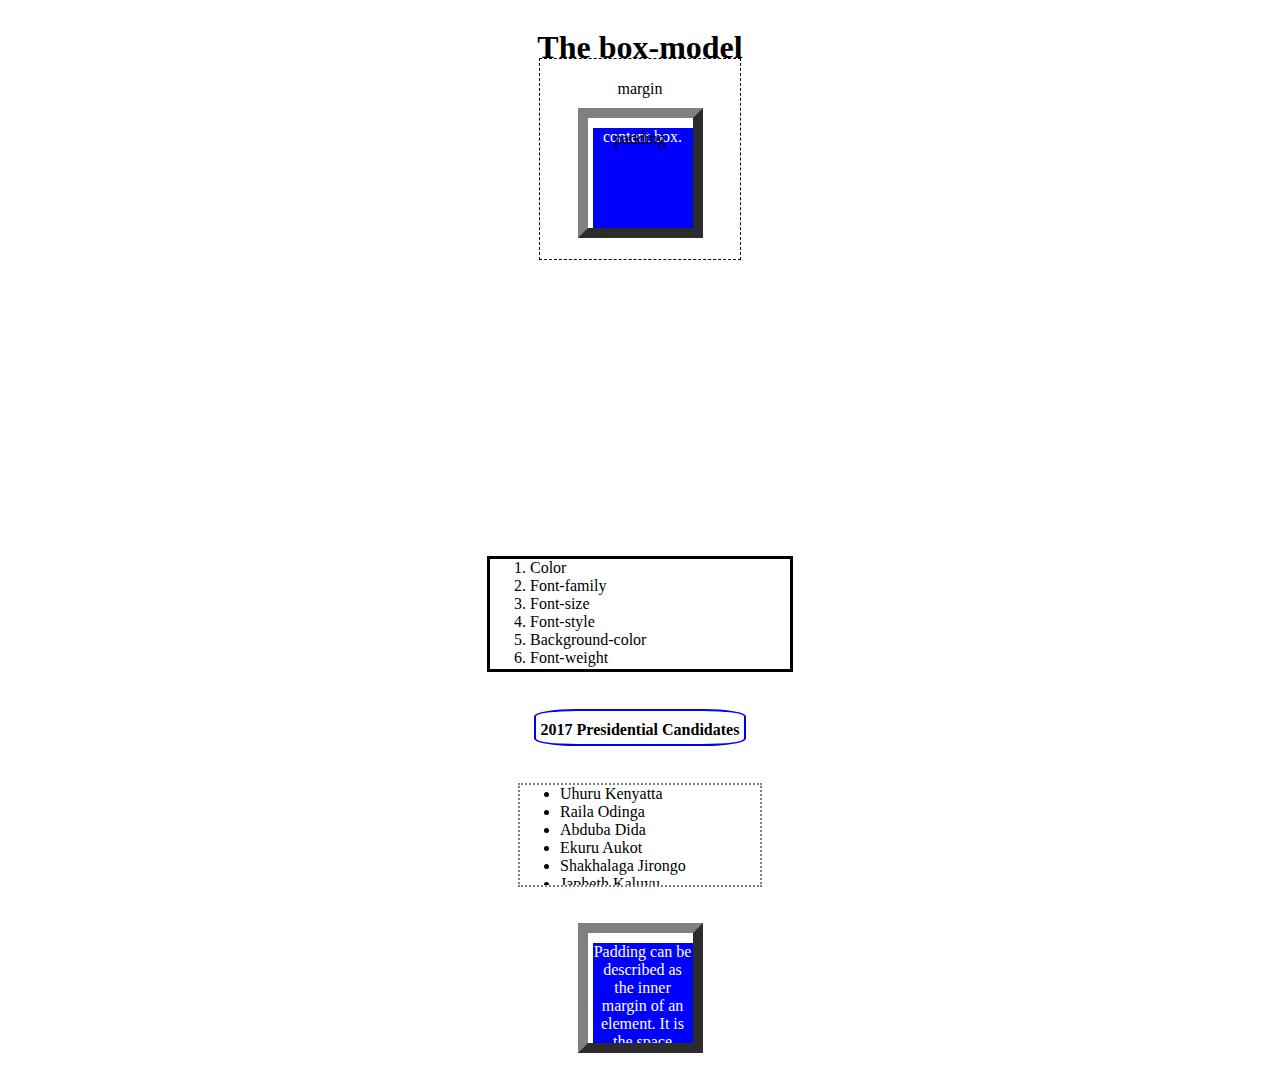
<file: index.html>
<!DOCTYPE html>
<html>
  <head>
    <meta charset="utf-8">
    <meta name="viewport" content="width=device-width">
    <title>repl.it</title>
    <link rel="stylesheet" href="index.css" type="text/css">
  </head>
  <body>
    <h1>The box-model</h1>
    <p>content box.</p>
    <div id="frame"></div>
    <div id="margin">margin</div>
    <div id="padding">padding</div>

    <ol>
        <li>Color</li>
        <li>Font-family</li>
        <li>Font-size</li>
        <li>Font-style</li>
        <li>Background-color</li>
        <li>Font-weight</li>
    </ol>
    <h4>2017 Presidential Candidates</h4>
    <ul>
        <li>Uhuru Kenyatta</li>
        <li>Raila Odinga</li>
        <li>Abduba Dida</li>
        <li>Ekuru Aukot</li>
        <li>Shakhalaga Jirongo</li>
        <li>Japheth Kaluyu</li>
        <li>Michael Mwaura</li>
        <li>Joseph Nyagah</li>
    </ul>
    <p>
        Padding can be described as the inner margin of an element.
        It is the space between an element's content and its border.
        We can say that elements with a padding value other than zero are padded.
        To learn more about it, click <a target="_blank" href="https://developer.mozilla.org/en-US/docs/Web/CSS/padding">here</a>
    </p>

  </body>
</html>
</file>
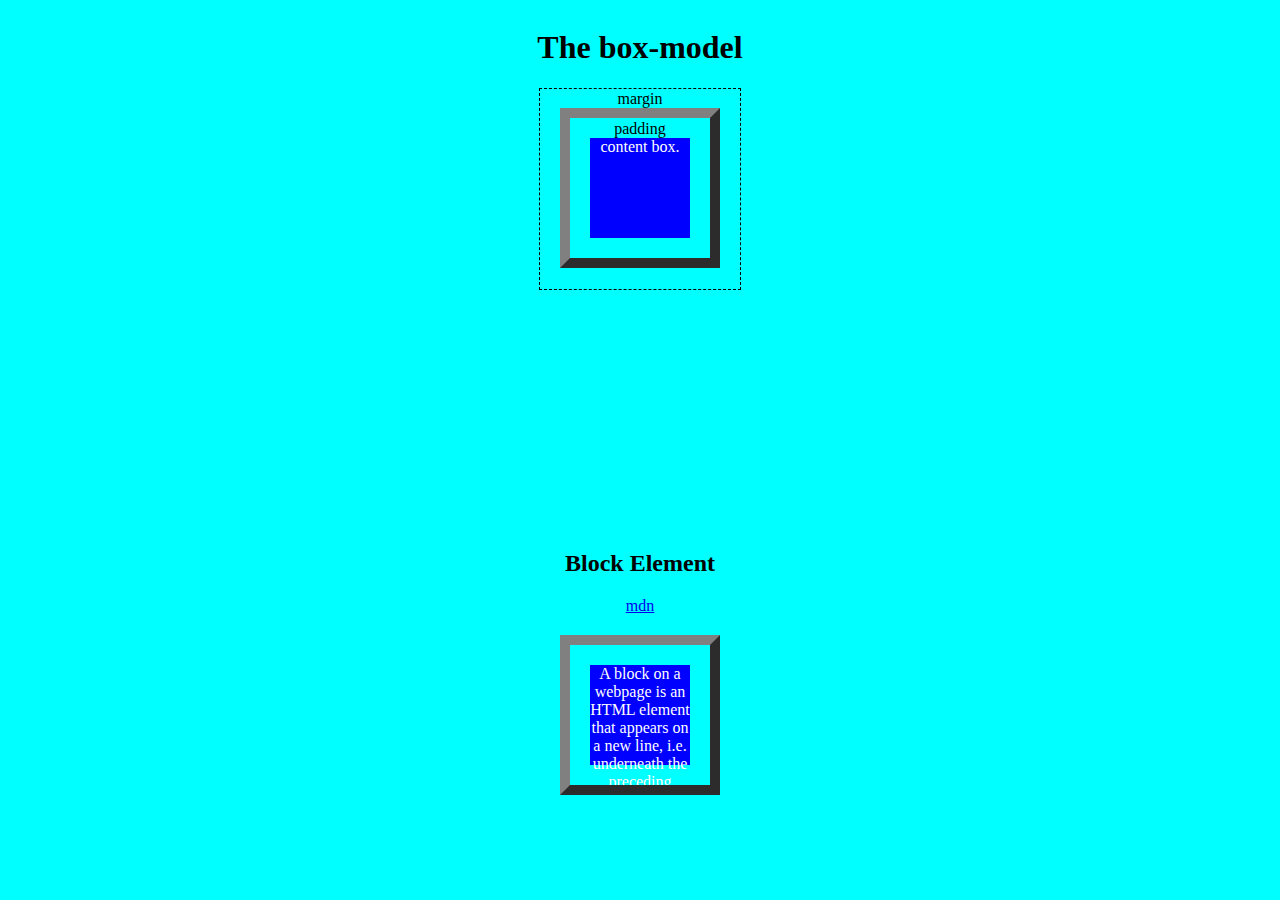
<file: box.html>
<!DOCTYPE html>
<html>
  <head>
    <meta charset="utf-8">
    <meta name="viewport" content="width=device-width">
    <title>repl.it</title>
    <link rel="stylesheet" href="box.css" type="text/css">
  </head>
  <body>
    <h1>The box-model</h1>
    <p>content box.</p>
    <div id="frame"></div>
    <div id="margin">margin</div>
    <div id="padding">padding</div>

    <h2>Block Element</h2>
    <a href="https://developer.mozilla.org/en-US/docs/Glossary/Block/CSS">mdn</a>
    <p>
        A block on a webpage is an HTML element that appears on a new
        line, i.e. underneath the preceding element and above the
        following element (commonly known as a block-level element).
    
  </body>
</html>
</file>
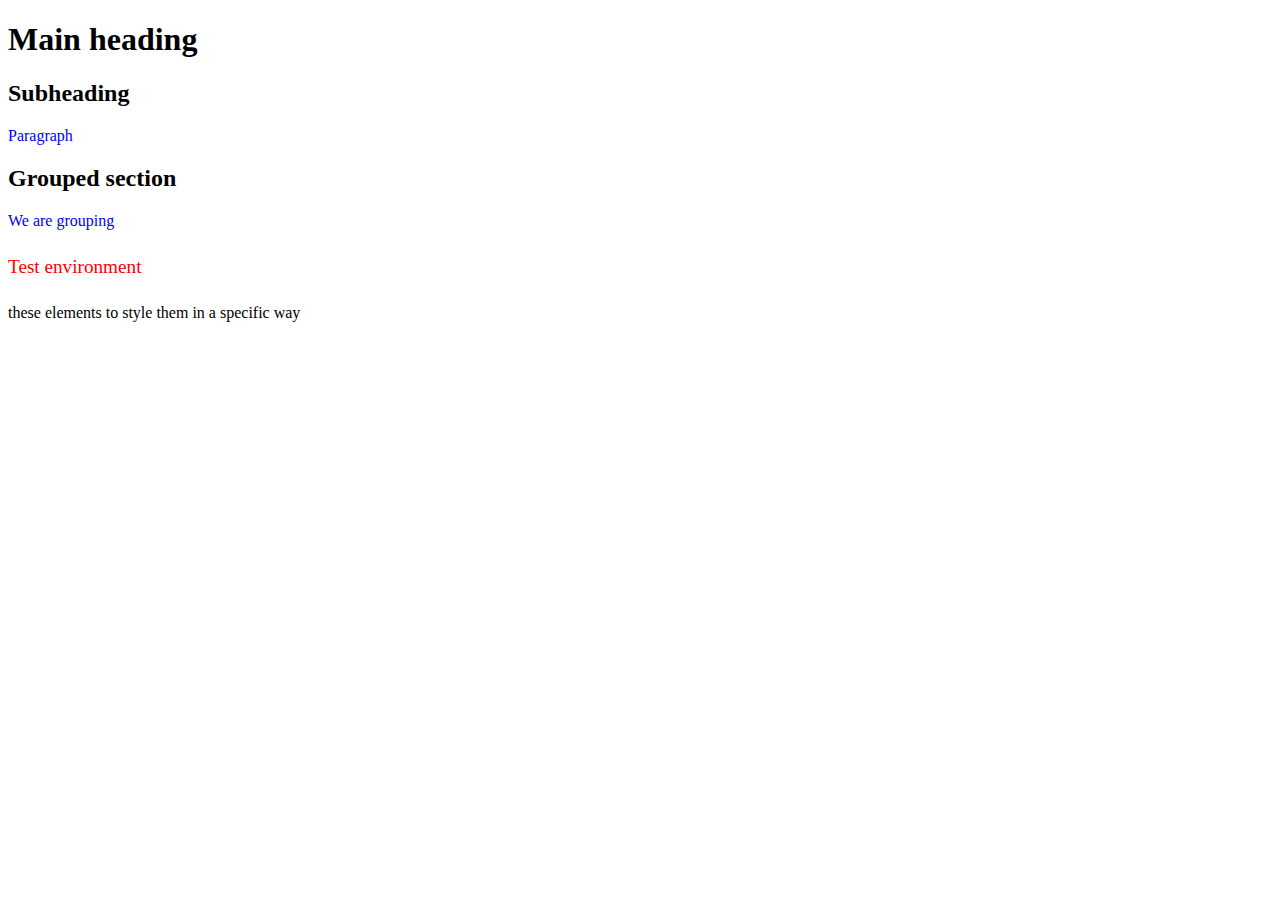
<file: div.html>
<!DOCTYPE html>
<html>
    <head>
        <meta charset="utf-8">
        <meta name="viewport" content="width=device-width">
        <title>repl.it</title>
        <link rel="stylesheet" href="div.css">
    </head>
    <body>
        <h1>Main heading</h1>
        <h2>Subheading</h2>
        <p>Paragraph</p>
       
            <h2>Grouped section</h2>
            <p>We are grouping <p><div class="myclass">Test environment</div></p>these elements to style them in a specific way</p>
          
    </body>
</html>
</file>
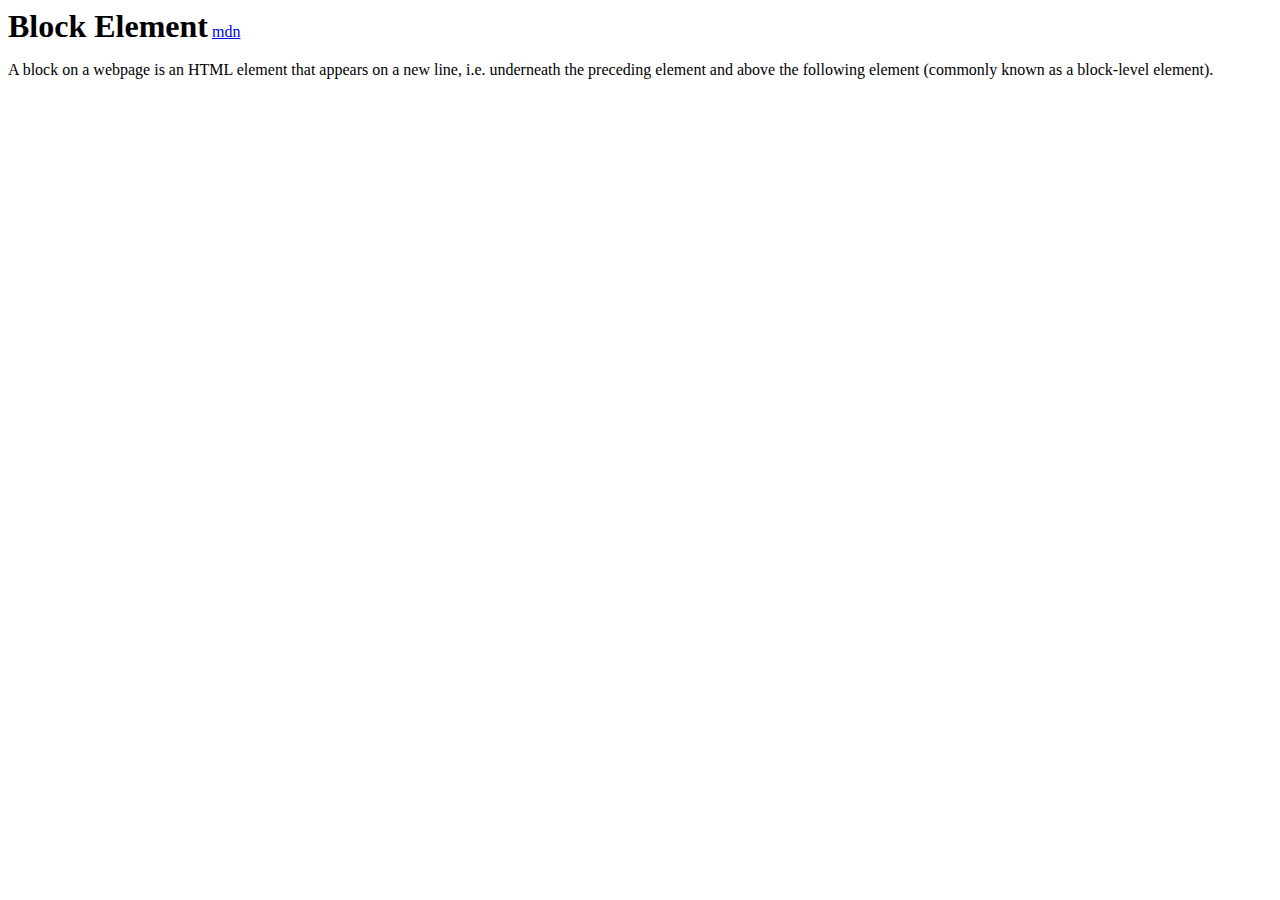
<file: index2.html>
<!DOCTYPE html>
<html>
    <head>
        <meta charset="utf-8">
        <meta name="viewport" content="width=device-width">
        <title>repl.it</title>
        <link type="text/css" href="index2.css" rel="stylesheet">
    </head>
    <body>
        <h1>Block Element</h1>
        <a href="https://developer.mozilla.org/en-US/docs/Glossary/Block/CSS">mdn</a>
        <p>
            A block on a webpage is an HTML element that appears on a new
            line, i.e. underneath the preceding element and above the
            following element (commonly known as a block-level element).
        </p>
    </body>
</html>
</file>
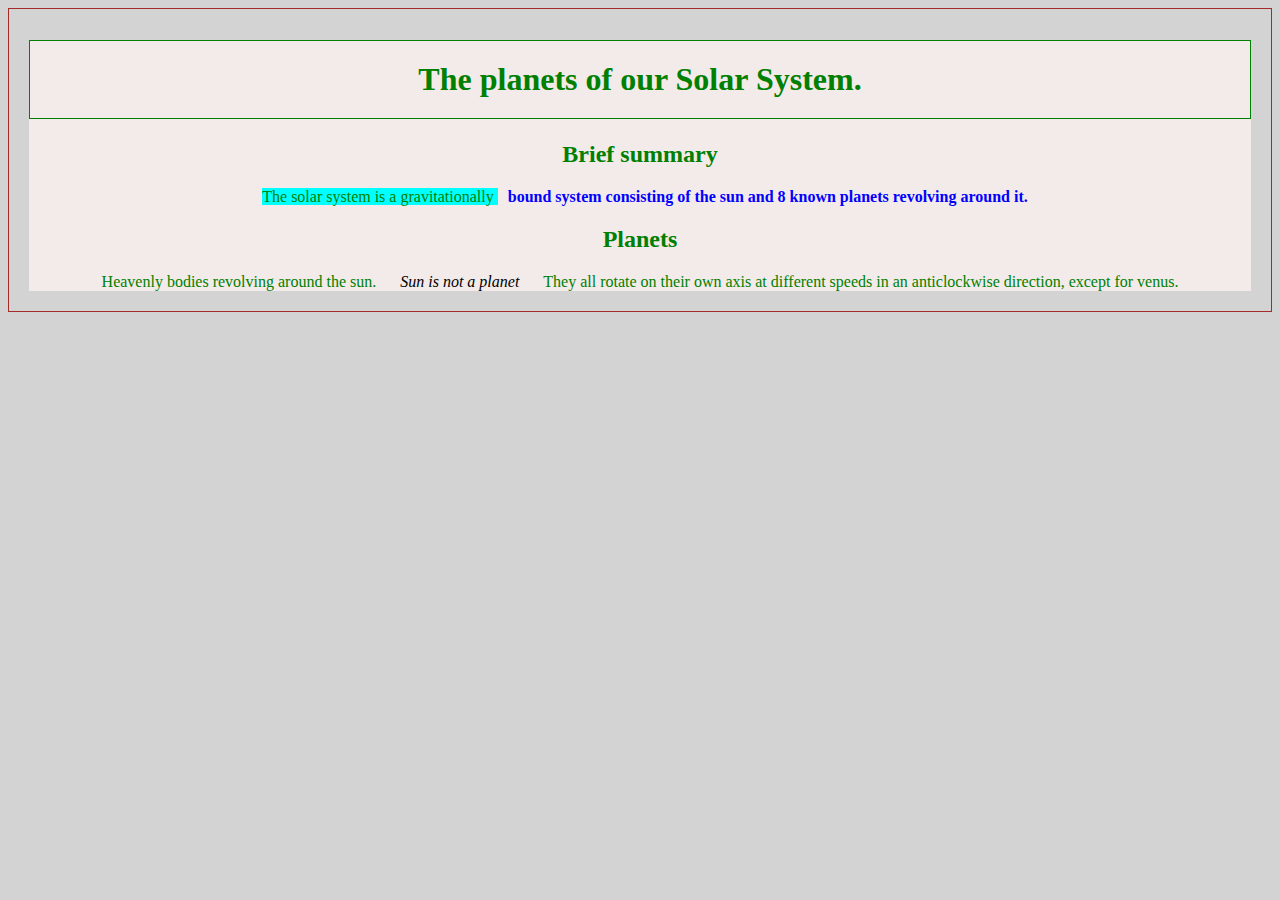
<file: margin.html>
<!DOCTYPE html>
<html>
    <head>
        <title>CSS Layouts review</title>
        <link rel="stylesheet" type="text/css" href="margin.css">
    </head>
    <body>
        <div class="container">
        
            <h1>The planets of our Solar System.</h1>
            
            <h2>Brief summary</h2>
            <p class="summary article" id="summary">
                The solar system is a gravitationally <p class="center"id="cent">bound system consisting of the sun and 8 known planets revolving around it.</p>
            </p>

            <h2>Planets</h2>
            <p class="article" id="planets">
                Heavenly bodies revolving around the sun. <p class="suns" id ="sun">Sun is not a planet</p> <p class="article" id="planets"></p>They all rotate on their own axis at different speeds in an anticlockwise direction, except for venus.</p>
            </p>
                
        </div>
    </body>
</html>
</file>
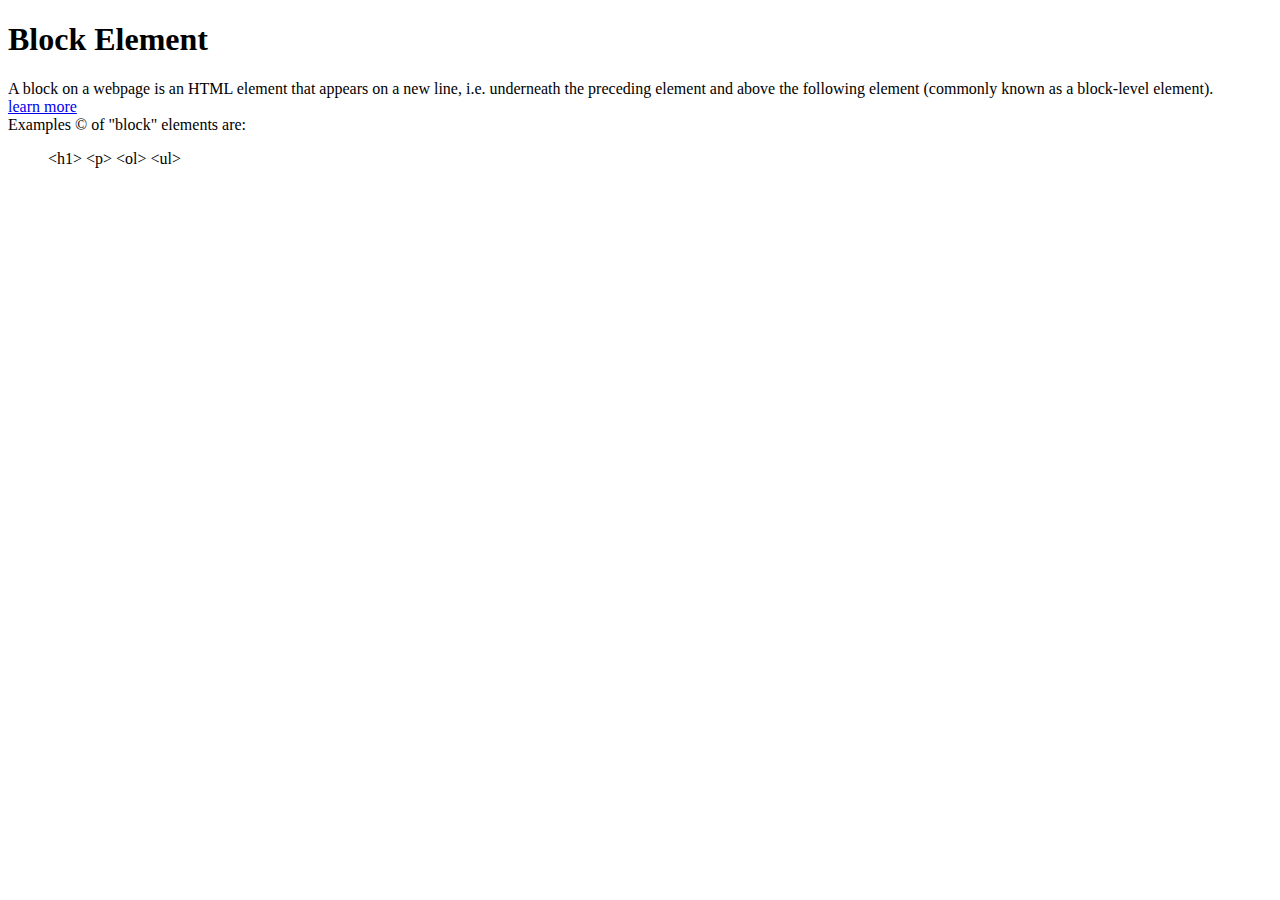
<file: padding.html>
<!DOCTYPE html>
<html>
    <head>
        <meta charset="utf-8">
        <meta name="viewport" content="width=device-width">
        <title>repl.it</title>
        <link href="padding.css" rel="stylesheet">
    </head>
    <body>
       
        <h1>Block Element</h1>
        <div>
        <p>
            A block on a webpage is an HTML element that appears on a new
            line, i.e. underneath the preceding element and above the
            following element (commonly known as a block-level element).
            <a href="https://developer.mozilla.org/en-US/docs/Glossary/Block/CSS">learn more</a>
            Examples &COPY; of "block" elements are:
        </p>
    </div>
        <ul>
            <li>&#60;h1&#62;</li>
            <li>&#60;p&#62;</li>
            <li>&#60;ol&#62;</li>
            <li>&#60;ul&#62;</li>
        </ul>
    </body>
</html>
</file>
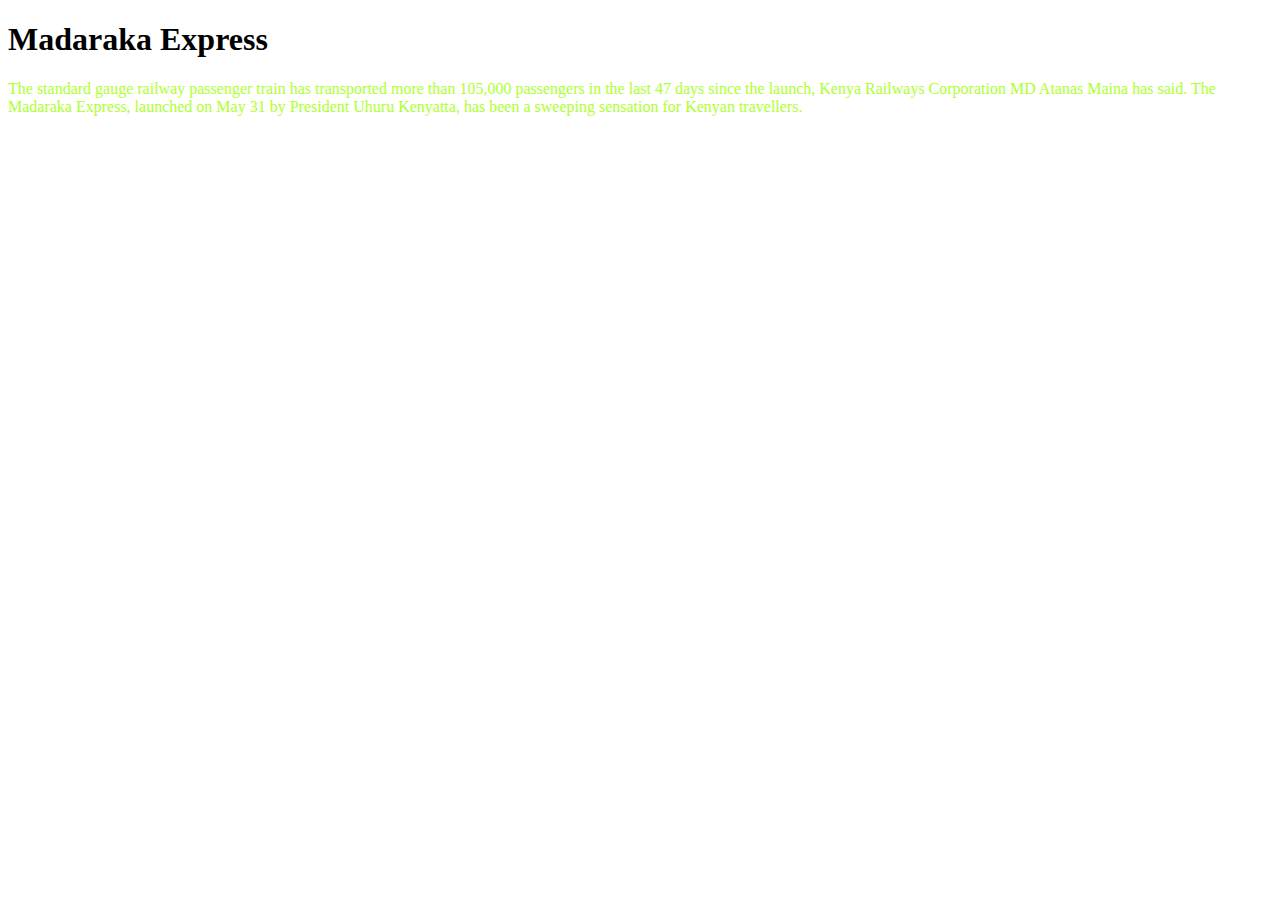
<file: span.html>
<!DOCTYPE html>
<html>
    <head>
        <meta charset="utf-8">
        <meta name="viewport" content="width=device-width">
        <title>Madaraka Express<</title>
    </head>
    <body>
        <h1>Madaraka Express</h1>
        <p>
            <span style="font-size: medium;color: greenyellow;">The standard gauge railway passenger train has transported more
            than 105,000 passengers in the last 47 days since the launch,
            Kenya Railways Corporation MD Atanas Maina has said.
            The Madaraka Express, launched on May 31 by President Uhuru
            Kenyatta, has been a sweeping sensation for Kenyan travellers.
            <!--Add span element below this line-->
        </span>
        </p>
    </body>
</html>
</file>
<file: index.css>
body {
  display: flex;
  flex-direction: column;
  align-items: center;
}
p  {
  width: 100px;
  height: 100px;
  color: white;
  padding: 20px;
  background-color: blue;
  background-clip: content-box;
  border: 10px outset grey;
  margin: 20px;
  text-align: center;
}

#margin {
  position: relative;
  bottom: 400px;
  height: 20px;
  width: 200px;
  margin: 20px;
  padding: 0;
  text-align: center;
}

#padding {
  position: relative;
  bottom: 390px;
  height: 20px;
  width: 140px;
  margin: 0;
  padding: 0;
  text-align: center;
}

#frame {
  z-index: 1000;
  height: 200px;
  width: 200px;
  position: relative;
  bottom: 200px;
  border: 1px dashed black;
}

ol {
    border: 3px solid black;
    width: 300px;
    max-width: 260px;/*Max height and width gives the maximum adjustment/size */
    height: 200px;
    max-height: 110px;
    position: relative;
    text-align;

  }
  ul {
    border: 3px dotted grey;
      height: 100px;
      width: 200px;
      overflow: auto;
      border-width: 2px;
      border-style: 0.5px;
    /*Add your CSS below this line*/
      
  }
  h4{
      border-style: solid;
      border-width: 2px;
      border-radius: 20%;
      border-color: blue;
      padding-right: 5px;
      padding-left: 5px;
      padding-top: 10px;
      padding-bottom: 5px;
  }
  a {
    background-color: red;
    
    /*Add your CSS below this line*/
      
  }
  p{
      overflow: auto;
      padding-top: 10px;
      padding-right: 0px;
      padding-bottom: 0px;
      padding-left: 5px;
     width: 100px;
     height: 100px;
     position: relative;

  }
</file>
<file: box.css>
body {
    display: flex;
    flex-direction: column;
    align-items: center;
    background-color: aqua;
  }
  p  {
    width: 100px;
    height: 100px;
    color: white;
    padding: 20px;
    background-color: blue;
    background-clip: content-box;
    border: 10px outset grey;
    margin: 20px;
    text-align: center;
    overflow: auto;
  }
  
  #margin {
    position: relative;
    bottom: 400px;
    height: 20px;
    width: 200px;
    margin: 0;
    padding: 0;
    text-align: center;
  }
  
  #padding {
    position: relative;
    bottom: 390px;
    height: 20px;
    width: 140px;
    margin: 0;
    padding: 0;
    text-align: center;
    
  }
  
  #frame {
    z-index: 1000;
    height: 200px;
    width: 200px;
    position: relative;
    bottom: 200px;
    border: 1px dashed black;
  }
  h2{
      display: inline;
  }
</file>
<file: div.css>
.myclass{
    font-size: larger;
    color: red;
    padding: 10px 0;   /* declaration C */
}
p{
    color: blue;
    font-size: 1em;


}
h1,h2{
    marg
}
</file>
<file: index2.css>
h1 {
    display: inline;
    }
</file>
<file: margin.css>
body{
      color: green;
      text-align: center;
      padding: 10px;
      border: 1px solid brown;
      background-color: lightgray;
  }
  h1{
      border: 1px solid green;
  }
  h1{
      padding: 20px;
  }
  p{
      display: inline;
      
  }
  .container{
      margin: 10px;
      background-color: rgb(243, 234, 234);
  }
  .summary{
      margin: 10px;
      background-color: aqua;
  }
  #cent{
      font-weight: bold;
      color: blue;
  }
  #sun{
      padding: 20px;
      line-height: 0.7em;
      font-style: italic;
      color: black;
  }
  a:link{
      background-color: yellow;
      padding: 20px;
  }
</file>
<file: padding.css>
li{
    display: inline;
}
a{
    display: block;
}
<div>{
    
}
</file>
